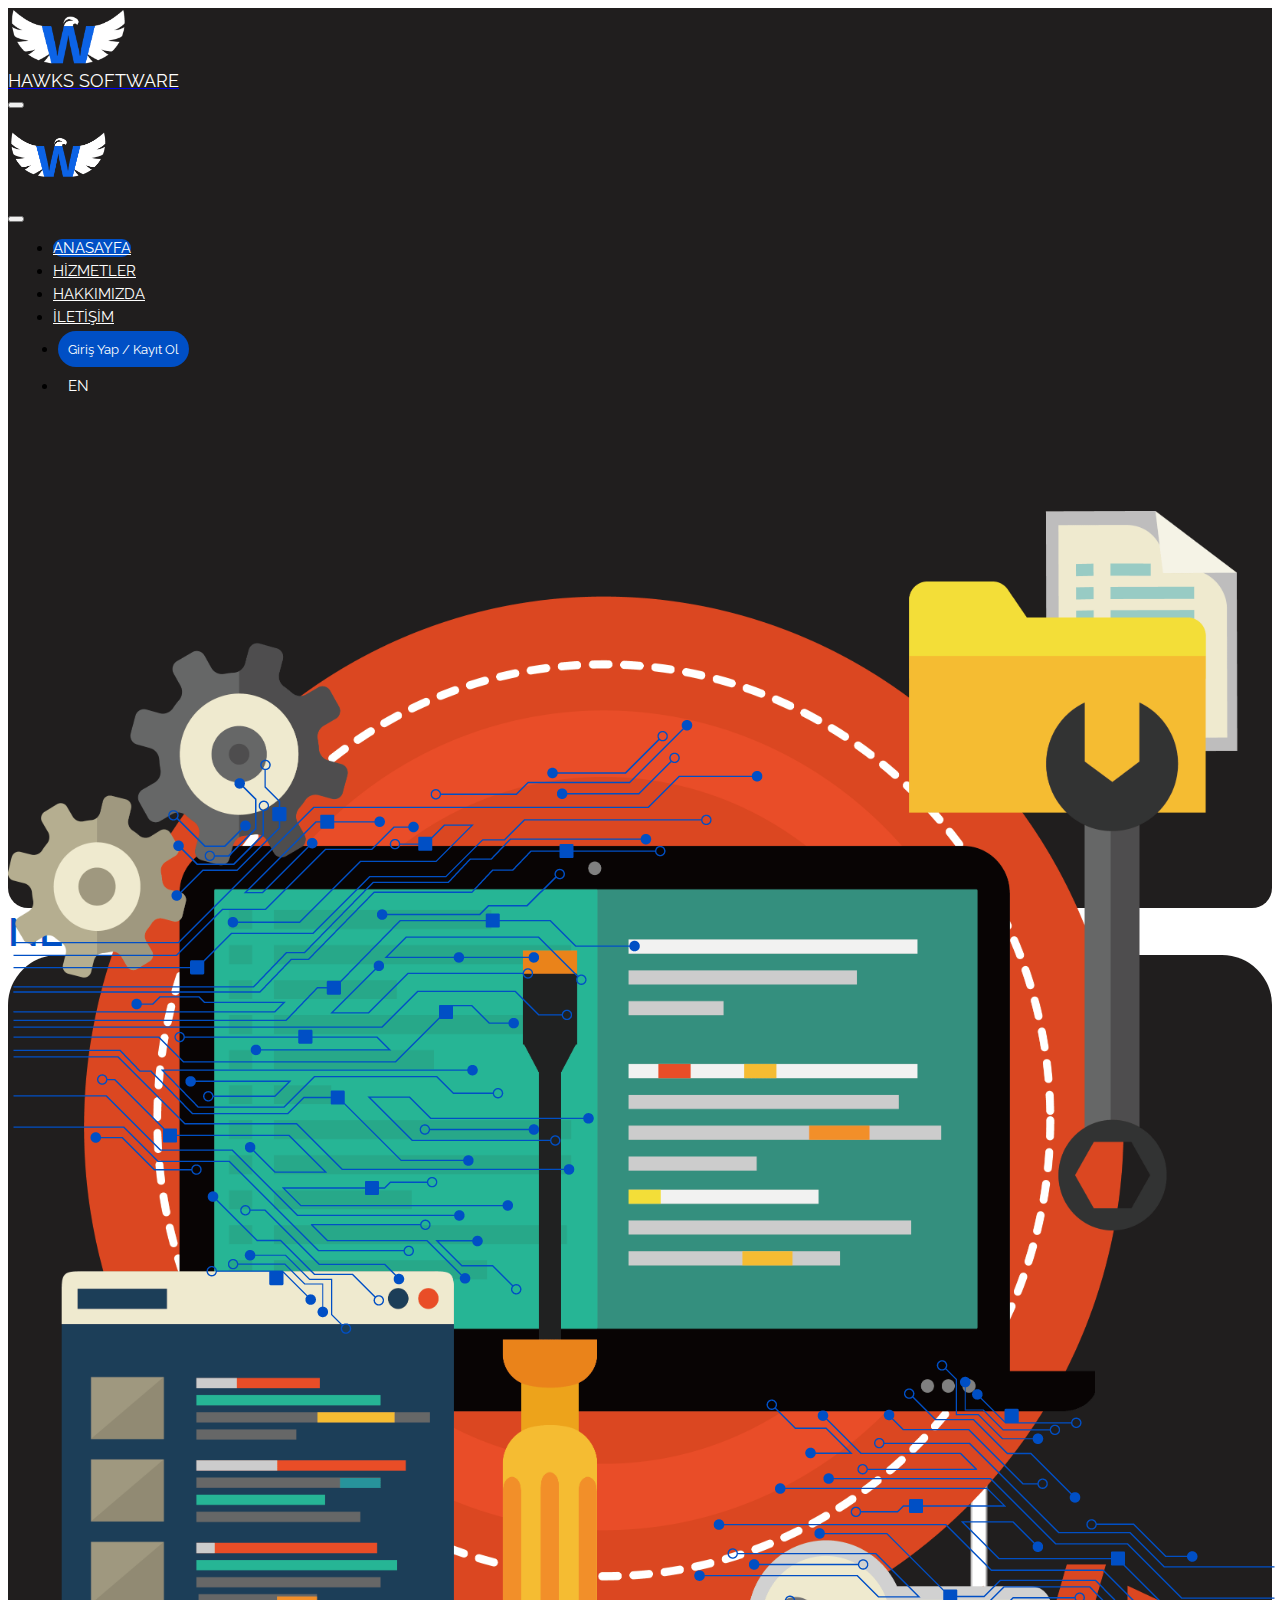
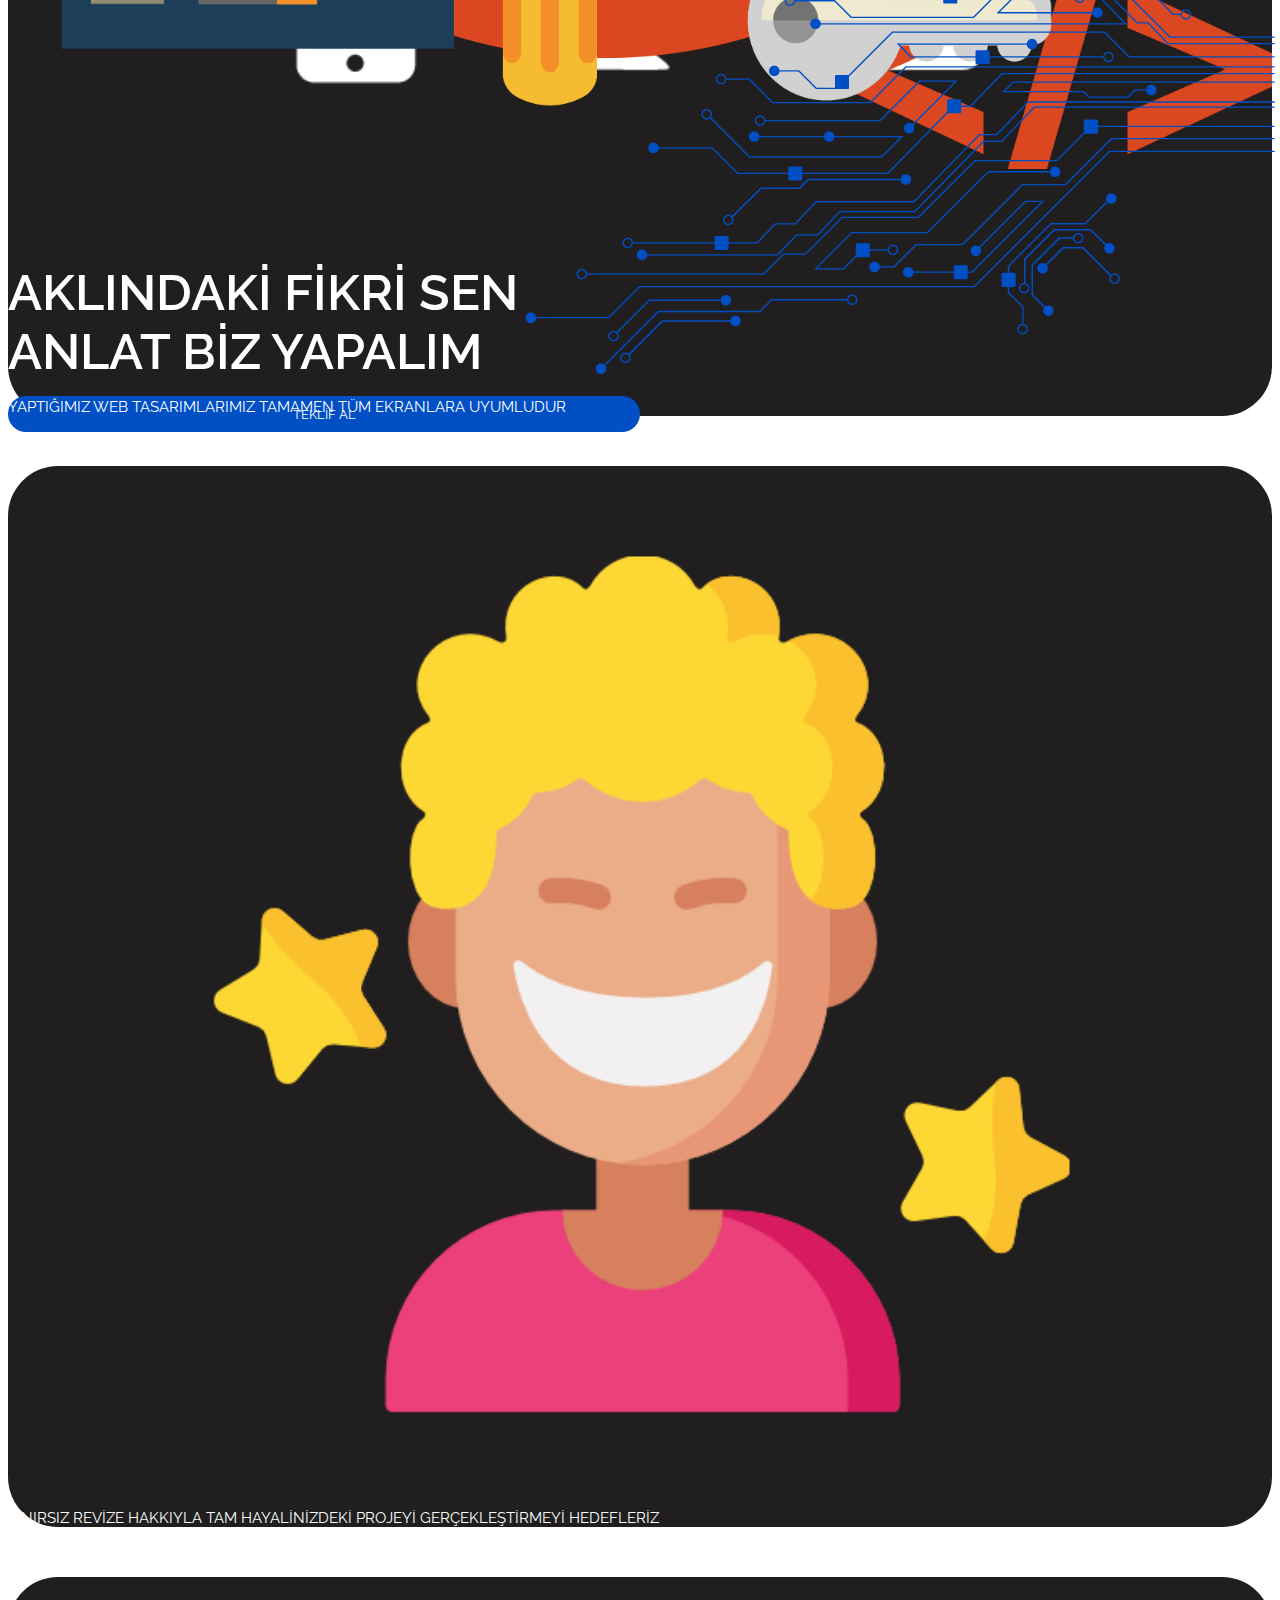
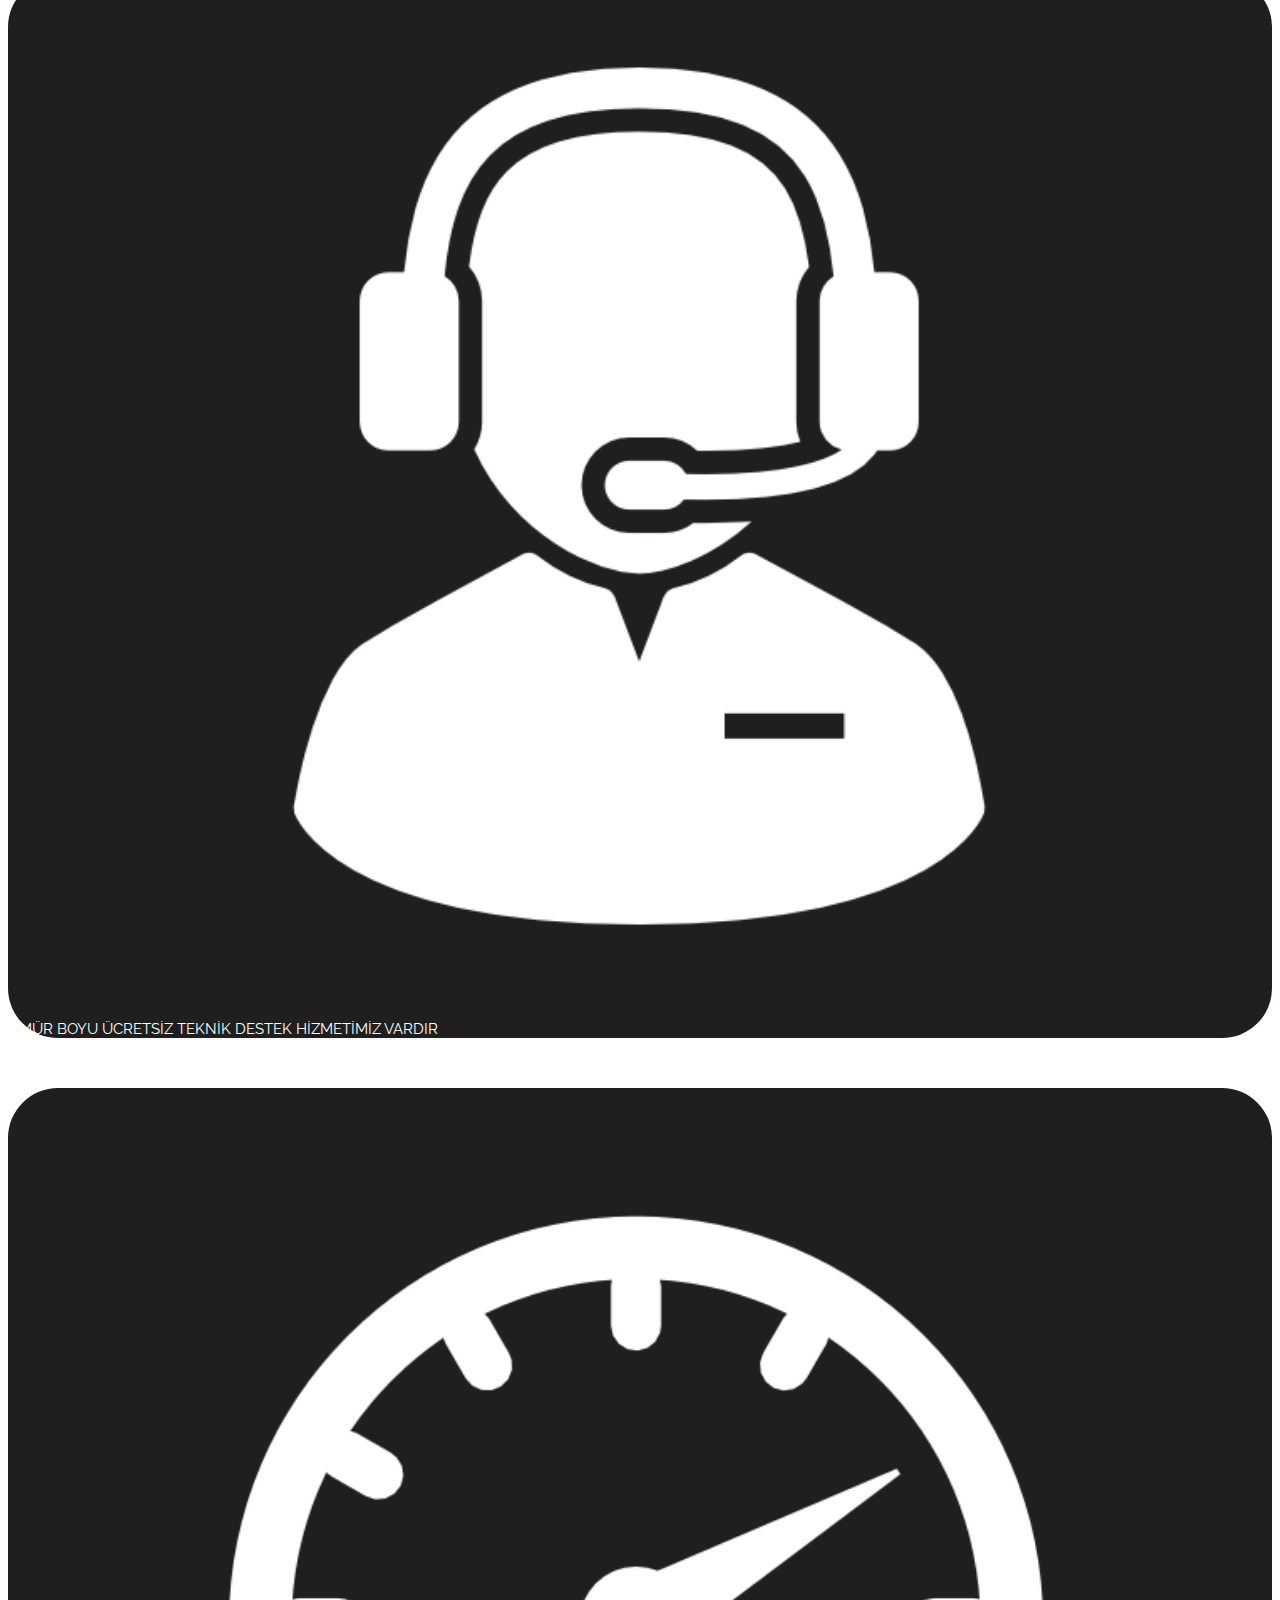
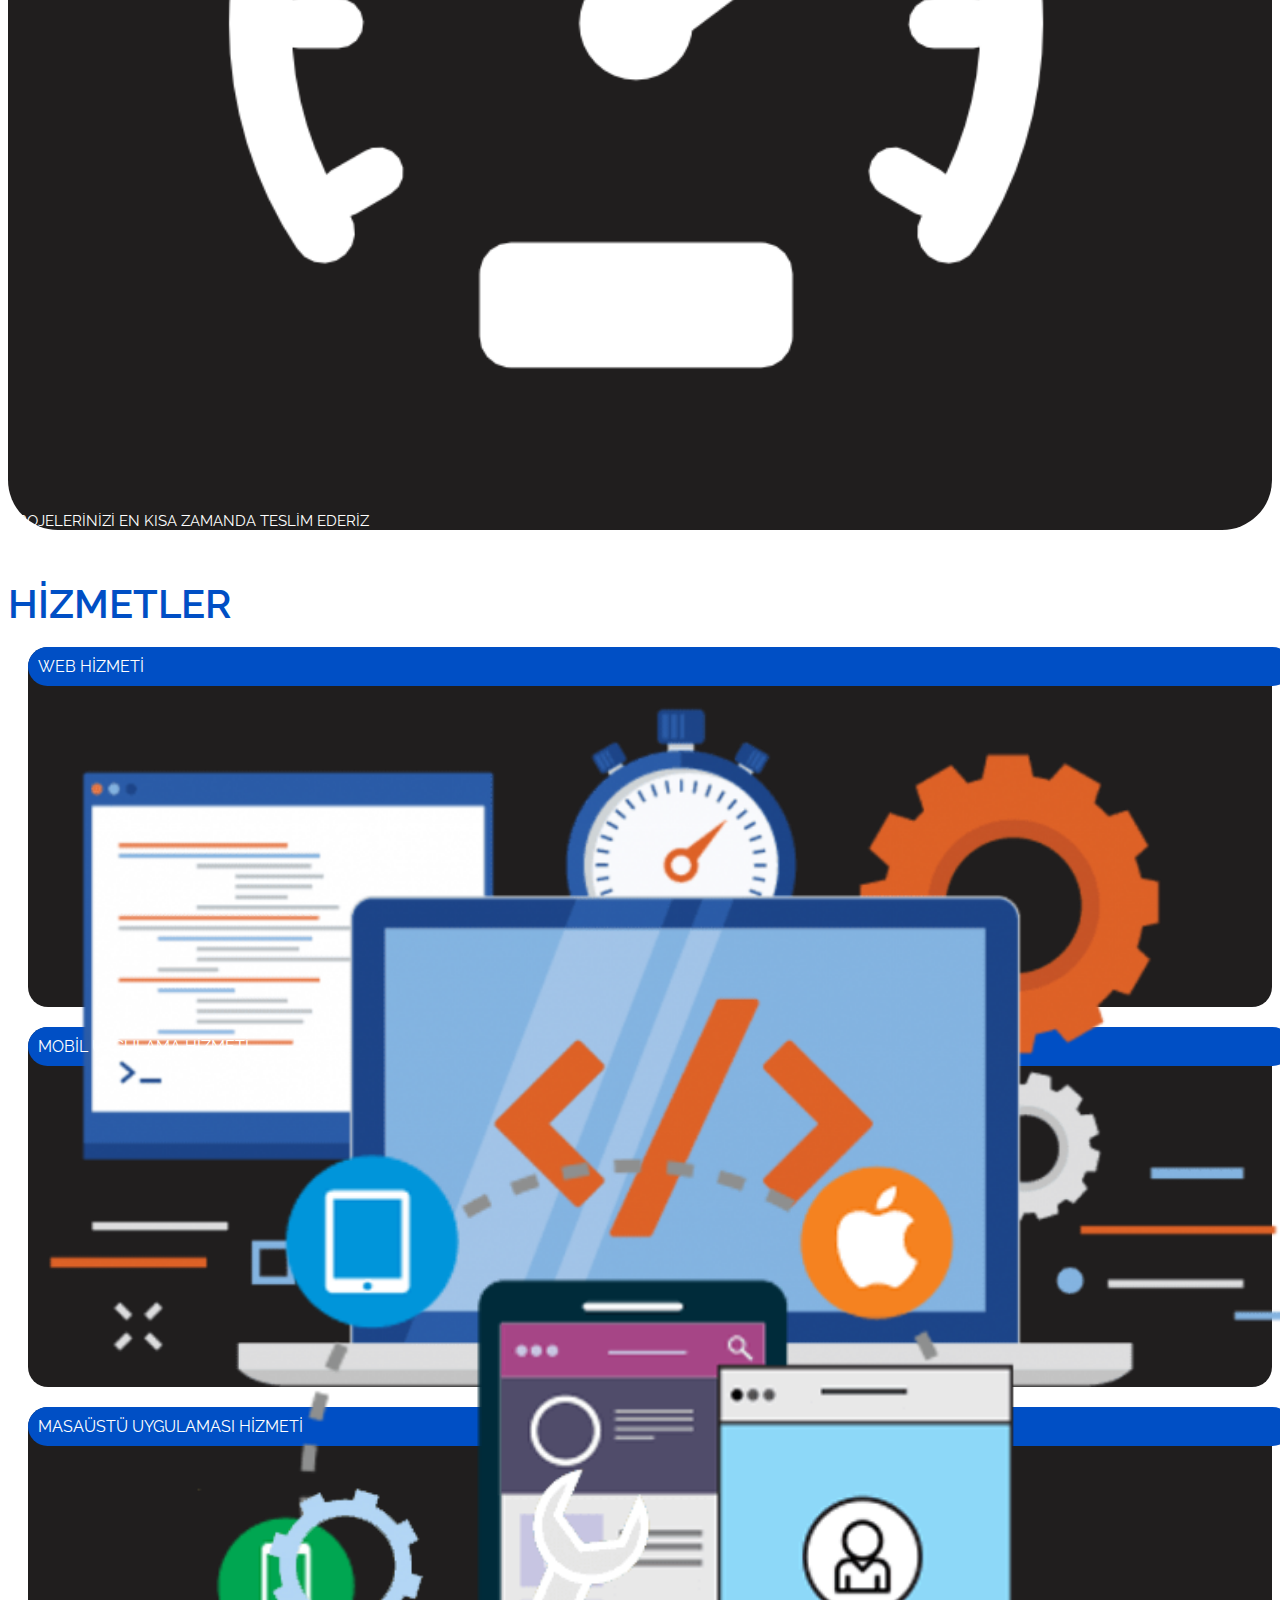
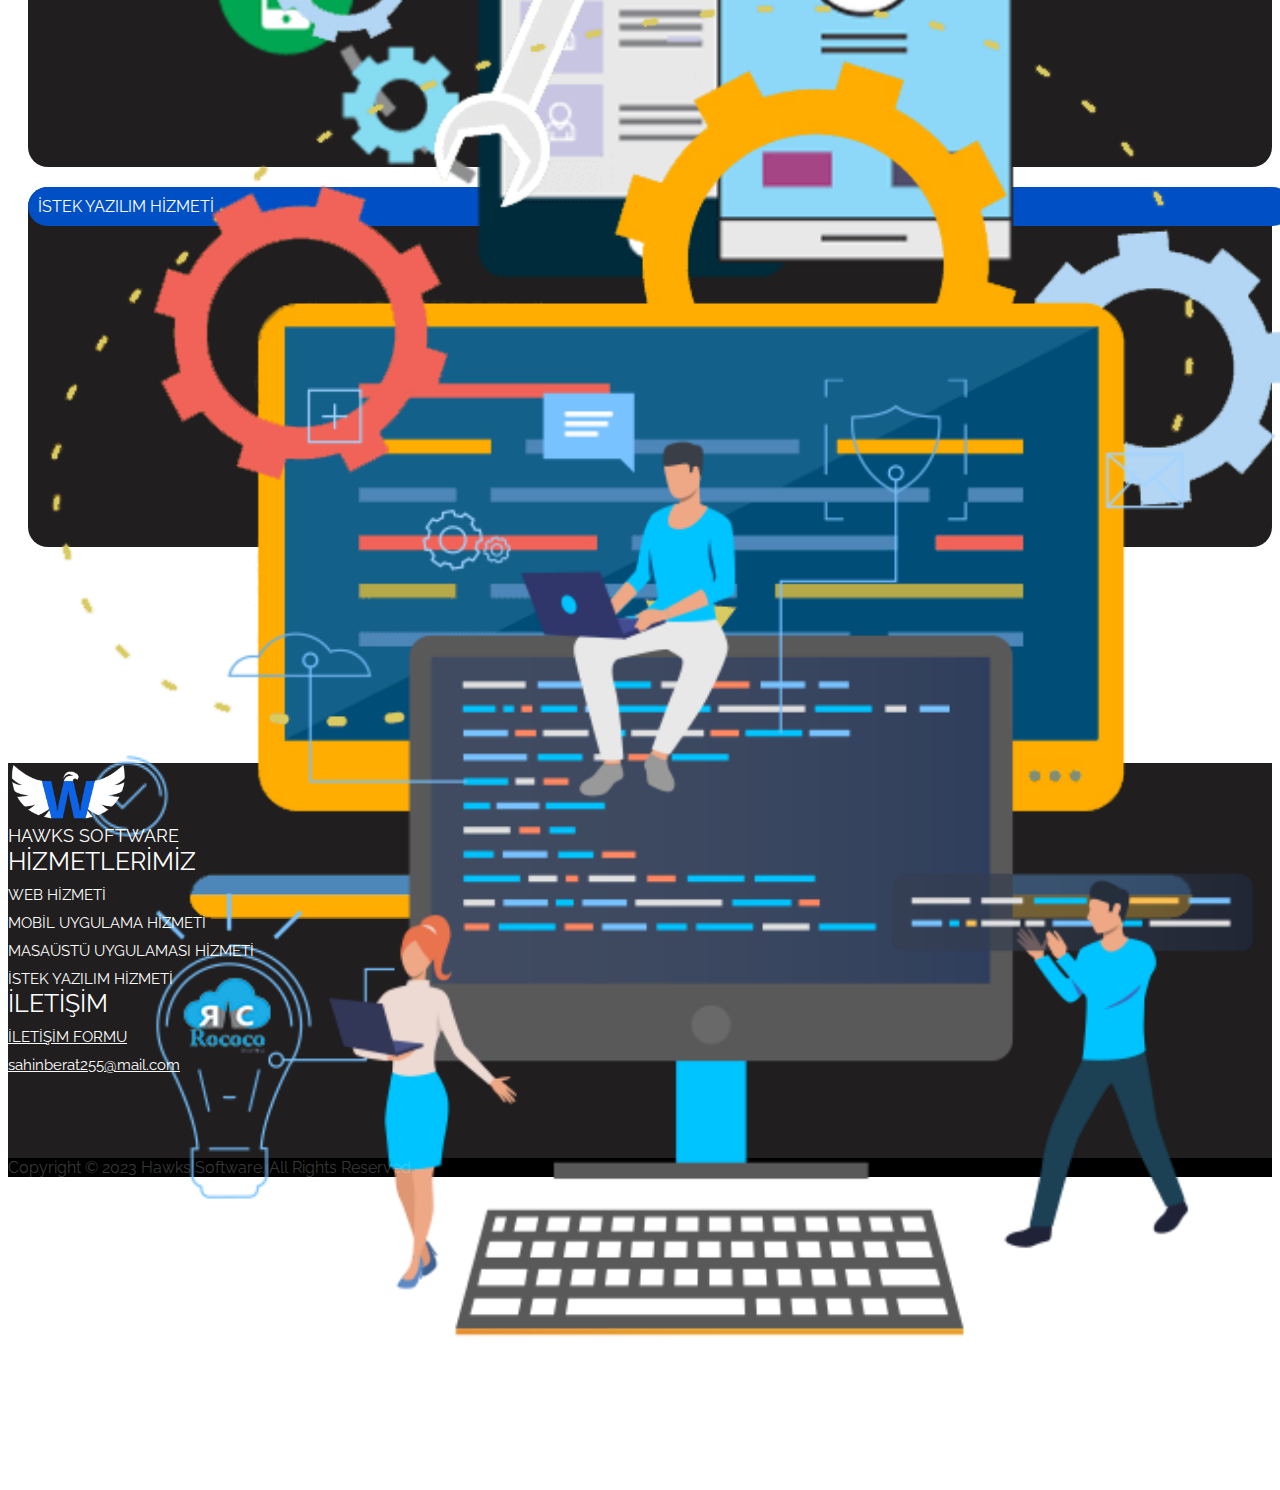
<file: index.html>
<!DOCTYPE html>
<html lang="en">
<head>
    <meta charset="UTF-8">
    <meta name="viewport" content="width=device-width, initial-scale=1.0">
    <title>Document</title>
    <link rel="stylesheet" href="https://cdnjs.cloudflare.com/ajax/libs/font-awesome/6.5.1/css/all.min.css" integrity="sha512-DTOQO9RWCH3ppGqcWaEA1BIZOC6xxalwEsw9c2QQeAIftl+Vegovlnee1c9QX4TctnWMn13TZye+giMm8e2LwA==" crossorigin="anonymous" referrerpolicy="no-referrer" />
    <link href="https://cdn.jsdelivr.net/npm/bootstrap@5.3.2/dist/css/bootstrap.min.css" rel="stylesheet" integrity="sha384-T3c6CoIi6uLrA9TneNEoa7RxnatzjcDSCmG1MXxSR1GAsXEV/Dwwykc2MPK8M2HN" crossorigin="anonymous">
    <link rel="stylesheet" href="css/index.css">

    <script src="https://cdn.jsdelivr.net/npm/bootstrap@5.3.2/dist/js/bootstrap.bundle.min.js" integrity="sha384-C6RzsynM9kWDrMNeT87bh95OGNyZPhcTNXj1NW7RuBCsyN/o0jlpcV8Qyq46cDfL" crossorigin="anonymous"></script>
</head>
<body>
<div class="background-nav col-12">
    <nav class="navbar navbar-expand-lg">
        <div class="container">
          <a class="navbar-brand text-center" href="#">
            <img src="assets/image/logo/hawks-mavi.png" alt="">
        <div class="logo-text">
            HAWKS SOFTWARE
        </div>
        </a>
          
          <button class="navbar-toggler" type="button" data-bs-toggle="offcanvas" data-bs-target="#offcanvasNavbar" aria-controls="offcanvasNavbar" aria-label="Toggle navigation">
            <i class="fa-solid fa-bars"></i>
          </button>
          <div class="offcanvas offcanvas-end" tabindex="-1" id="offcanvasNavbar" aria-labelledby="offcanvasNavbarLabel">
            <div class="offcanvas-header">
              <h5 class="offcanvas-title" id="offcanvasNavbarLabel"><img src="assets/image/logo/hawks-mavi.png" alt="" width="100"></h5>
              <button type="button" class="btn-close" data-bs-dismiss="offcanvas" aria-label="Close"></button>
            </div>
          <div class="offcanvas-body" id="navbarSupportedContent">
            <ul class="navbar-nav me-auto mb-2 mb-lg-0 justify-content-end flex-grow-1">
              <li class="nav-item">
                <a class="nav-link active text-white" aria-current="page" href="#"><i class="fa-solid fa-house"></i> ANASAYFA</a>
              </li>
              <li class="nav-item">
                <a class="nav-link text-white" href="#hizmetler"><i class="fa-solid fa-layer-group"></i> HİZMETLER</a>
              </li>
              <li class="nav-item">
                <a class="nav-link text-white" href="#"><i class="fa-regular fa-address-book"></i> HAKKIMIZDA</a>
              </li>
              <li class="nav-item">
                <a class="nav-link text-white" href="#"><i class="fa-solid fa-phone"></i> İLETİŞİM</a>
              </li>
              <li class="nav-item-btn">
                <div class="nav-login-btn">
                    <button type="button"><i class="fa-solid fa-user"></i> Giriş Yap / Kayıt Ol</button>
                </div>
              </li>
              <li class="nav-item-btn">
                <div class="dil-btn">
                    <button type="button"><i class="fa-solid fa-globe"></i> EN</button>
                </div>
              </li>
            </ul>
          </div>
        </div>
      </nav>

          <div class="container">
             <div class="row justify-content-center">
                <div class="col-8 col-sm-6 col-md-6 col-lg-5 section-img">
                       <img src="assets/image/kurumsal/clipart4601053.png" alt="">
                </div>
                <div class="col-12 col-sm-12 col-md-12 col-lg-6 section-body ms-md-5 me-md-5 me-lg-0 text-center">
                        <div class="text">
                            AKLINDAKİ FİKRİ SEN <br> 
                            ANLAT BİZ YAPALIM <i class="fa-solid fa-exclamation"></i> <i class="fa-solid fa-exclamation"></i>
                        </div>
                     <a href="teklifal.html"><button type="button"><i class="fa-solid fa-paste"></i> TEKLİF AL</button></a>
                </div>
             </div>
          </div>

      
</div>
<div class="cizgi col-11 col-sm-12 col-md-8 col-lg-6">
    <img src="assets/image/kurumsal/Yeni Proje.png" alt="">
</div>
<div class="container-fluid">
    <div class="row">
        <div class="tercih col-12">
          <div class="tercih-baslik col-12 text-center mt-5">
             NEDEN BİZİ TERCİH ETMELİSİNİZ <i class="fa-solid fa-question"></i>
          </div>
        </div>
    </div>
    <div class="row justify-content-center mt-5">
        <div class="madde col-8 col-sm-10 col-md-10 col-lg-8 col-xl-6 p-4 p-sm-0">
         <div class="row justify-content-center">
              <div class="madde-img col-8 col-sm-3 col-md-2 col-lg-2 col-lg-2">
                <img src="assets/image/kurumsal/responsive.png" alt="">
              </div>
              <div class="madde-text col-12 col-sm-8 col-md-10 col-lg-8 d-flex align-items-center">
                 YAPTIĞIMIZ WEB TASARIMLARIMIZ TAMAMEN TÜM EKRANLARA UYUMLUDUR
              </div>
         </div>
        </div>
    </div>
    <div class="row justify-content-center mt-5">
      <div class="madde col-8 col-sm-10 col-md-10 col-lg-8 col-xl-6 p-4 p-sm-0">
       <div class="row justify-content-center">
            <div class="madde-img col-8 col-sm-3 col-md-2 col-lg-2 col-lg-2">
              <img src="assets/image/kurumsal/smile.png" alt="">
            </div>
            <div class="madde-text col-12 col-sm-8 col-md-10 col-lg-8 d-flex align-items-center">
              SINIRSIZ REVİZE HAKKIYLA TAM HAYALİNİZDEKİ PROJEYİ GERÇEKLEŞTİRMEYİ HEDEFLERİZ
            </div>
       </div>
      </div>
  </div>
  <div class="row justify-content-center mt-5">
    <div class="madde col-8 col-sm-10 col-md-10 col-lg-8 col-xl-6 p-4 p-sm-0">
     <div class="row justify-content-center">
          <div class="madde-img col-8 col-sm-3 col-md-2 col-lg-2 col-lg-2">
            <img src="assets/image/kurumsal/destek.png" alt="">
          </div>
          <div class="madde-text col-12 col-sm-8 col-md-10 col-lg-8 d-flex align-items-center">
             ÖMÜR BOYU ÜCRETSİZ TEKNİK DESTEK HİZMETİMİZ VARDIR  
          </div>
     </div>
    </div>
</div>
<div class="row justify-content-center mt-5">
  <div class="madde col-8 col-sm-10 col-md-10 col-lg-8 col-xl-6 p-4 p-sm-0">
   <div class="row justify-content-center">
        <div class="madde-img col-8 col-sm-3 col-md-2 col-lg-2 col-lg-2">
          <img src="assets/image/kurumsal/ibre.png" alt="">
        </div>
        <div class="madde-text col-12 col-sm-8 col-md-10 col-lg-8 d-flex align-items-center">
           PROJELERİNİZİ EN KISA ZAMANDA TESLİM EDERİZ
        </div>
   </div>
  </div>
</div>
    <div class="cizgi2 col-11 col-sm-12 col-md-8 col-lg-6">
      <img src="assets/image/kurumsal/Yeni Proje.png" alt="">
  </div>
  <div class="row">
    <div class="hizmetler col-12">
        <div class="tercih-baslik col-12 text-center mt-5">
           <a id="hizmetler"><i class="fa-solid fa-layer-group"></i> HİZMETLER</a>
         </div>
         <div class="row justify-content-center mt-5">
            <div class="kart col-8 col-sm-8 col-md-5 col-lg-5 col-xl-2" id="card1">
                <div class="kart-baslik col-12 text-center" id="card-baslik1">
                    WEB HİZMETİ
                </div>
               <div class="kart-img col-12">
                <img src="assets/image/kurumsal/toppng.com-software-development-software-development-logo-953x522.png" alt="">
               </div>
            </div>
            <div class="kart col-8 col-sm-8 col-md-5 col-lg-5 col-xl-2" id="card2">
                <div class="kart-baslik col-12 text-center" id="card-baslik2">
                    MOBİL UYGULAMA HİZMETİ
                </div>
               <div class="kart-img col-12">
                <img src="assets/image/kurumsal/mobil.png" alt="">
               </div>
            </div>
            <div class="kart col-8 col-sm-8 col-md-5 col-lg-5 col-xl-2" id="card3">
                <div class="kart-baslik col-12 text-center" id="card-baslik3">
                    MASAÜSTÜ UYGULAMASI HİZMETİ
                </div>
               <div class="kart-img col-10 ms-4">
                <img src="assets/image/kurumsal/destkop.png" alt="">
               </div>
               
            </div>
            <div class="kart col-8 col-sm-8 col-md-5 col-lg-5 col-xl-2" id="card4">
                <div class="kart-baslik col-12 text-center" id="card-baslik4">
                     İSTEK YAZILIM HİZMETİ
                </div>
               <div class="kart-img col-12">
                <img src="assets/image/kurumsal/SOFTWARE.png" alt="">
               </div>
               
            </div>
         </div>
    </div>
  </div>
</div>
<br><br>
<br><br>
<br><br>
<br><br>
<br><br>
<br><br>

<div class="container-fluid">
  <div class="row">
    <div class="footer col-12">
     <div class="row justify-content-center mt-5">
      <div class="logo col-12 col-sm-8 col-md-6 col-lg-3 mt-5">
        <div class="logo-img text-center">
          <img src="assets/image/logo/hawks-mavi.png" alt="">
        </div>
        <div class="logo-txt text-center">
          HAWKS SOFTWARE
        </div>
      </div>
      <div class="hizmetler col-12 col-sm-8 col-md-6 col-lg-3 mt-5">
         <div class="footer-baslik">
             HİZMETLERİMİZ 
         </div>
         <div class="alt-baslik">
          WEB HİZMETİ
      </div>
      <div class="alt-baslik">
        MOBİL UYGULAMA HİZMETİ
    </div>
    <div class="alt-baslik">
      MASAÜSTÜ UYGULAMASI HİZMETİ
  </div>
  <div class="alt-baslik">
    İSTEK YAZILIM HİZMETİ
</div>
      </div>
      <div class="iletisim col-12 col-sm-8 col-md-6 col-lg-3 mt-5">
        <div class="footer-baslik">
          İLETİŞİM
      </div>
      <div class="alt-baslik">
        <a href="" style="color:white;">İLETİŞİM FORMU</a>
    </div>
    <div class="alt-baslik">
      <a href="" style="color:white;">sahinberat255@mail.com</a>
  </div>
    <div class="sosyal mt-5">
      <div class="row">
         <div class="medya col-1">
          <a href=""><i class="fa-brands fa-instagram"></i></a>
         </div>
         <div class="medya col-1">
          <a href=""><i class="fa-brands fa-twitter"></i></a>
         </div>
         <div class="medya col-1">
          <a href=""><i class="fa-brands fa-facebook"></i></a>
         </div>
      </div>
  </div>
      </div>
     </div>
<div class="row">
  <div class="copyright col-12 col-sm-8 col-md-6 col-lg-3 mt-5 text-center">
    Copyright © 2023 Hawks Software. All Rights Reserved.
   </div>
</div>
    </div>
  </div>
</div>

    <script src="js/index.js"></script>
</body>
</html>
</file>
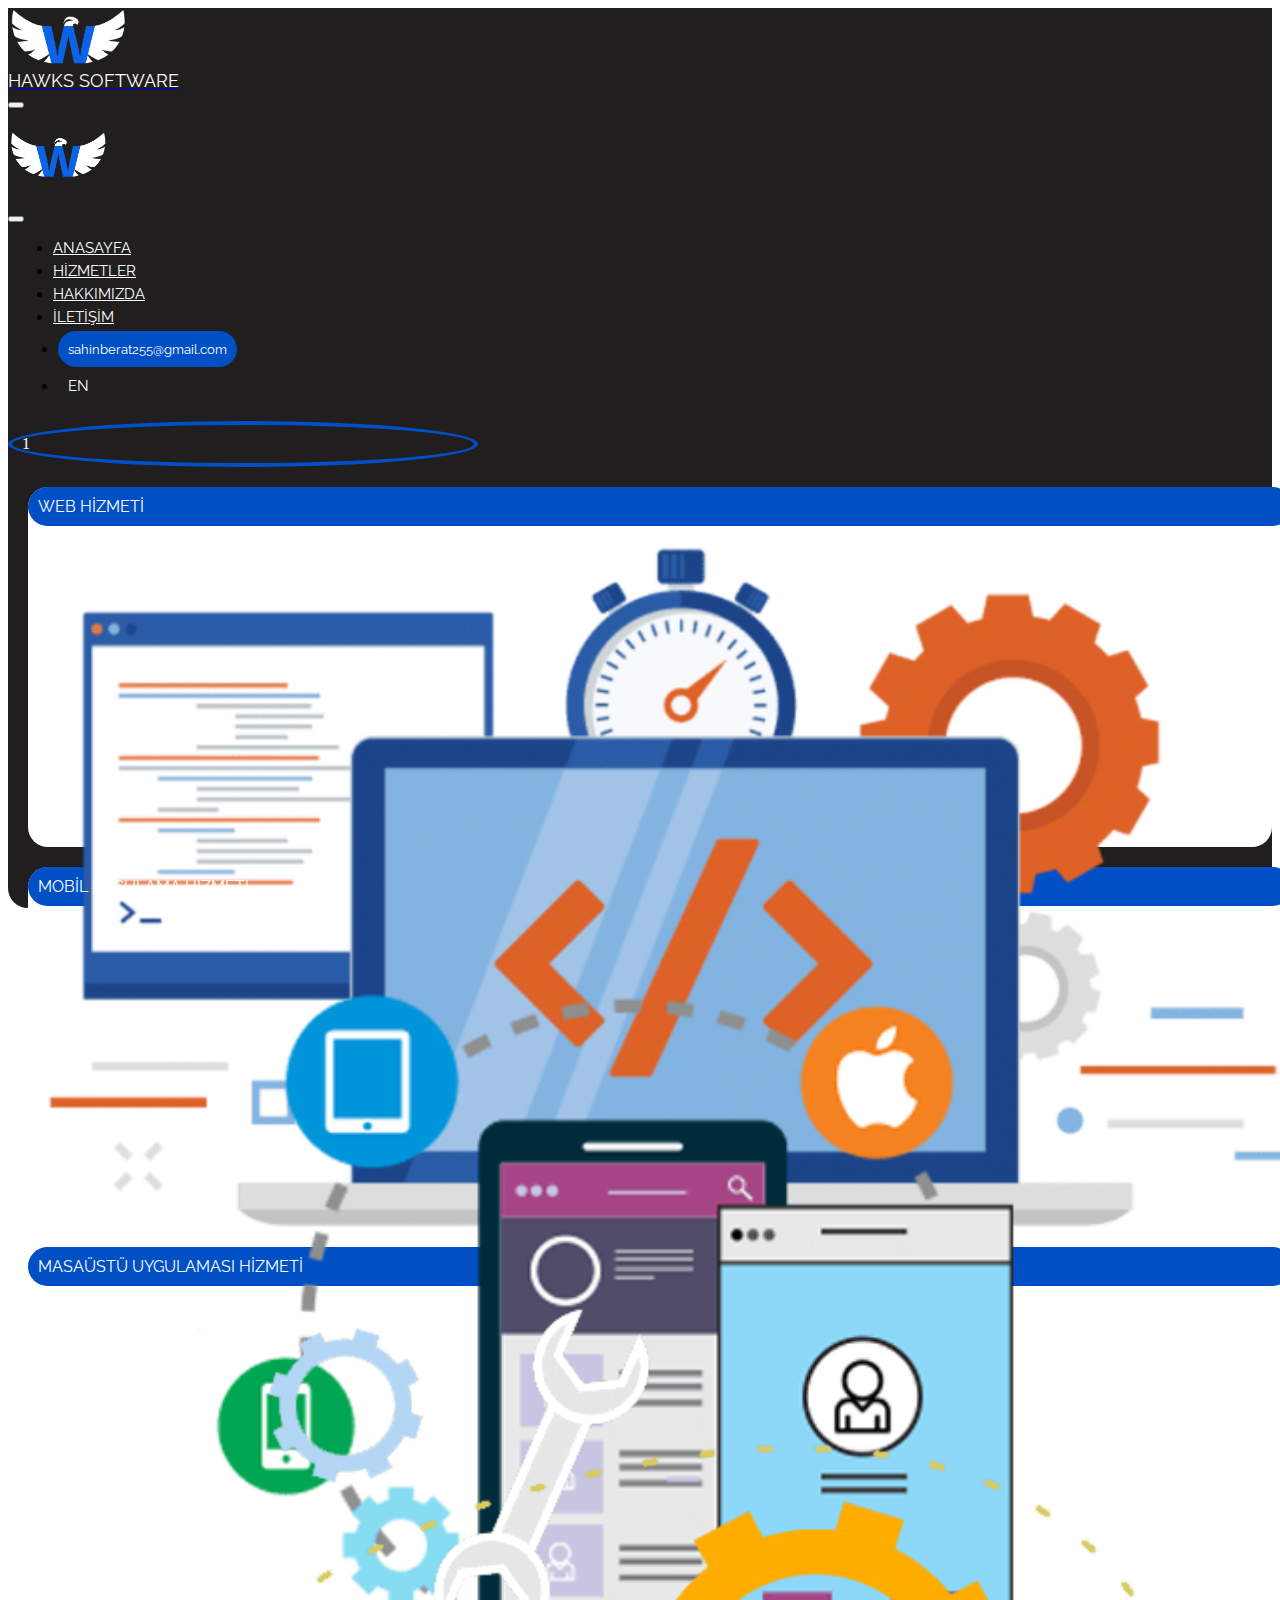
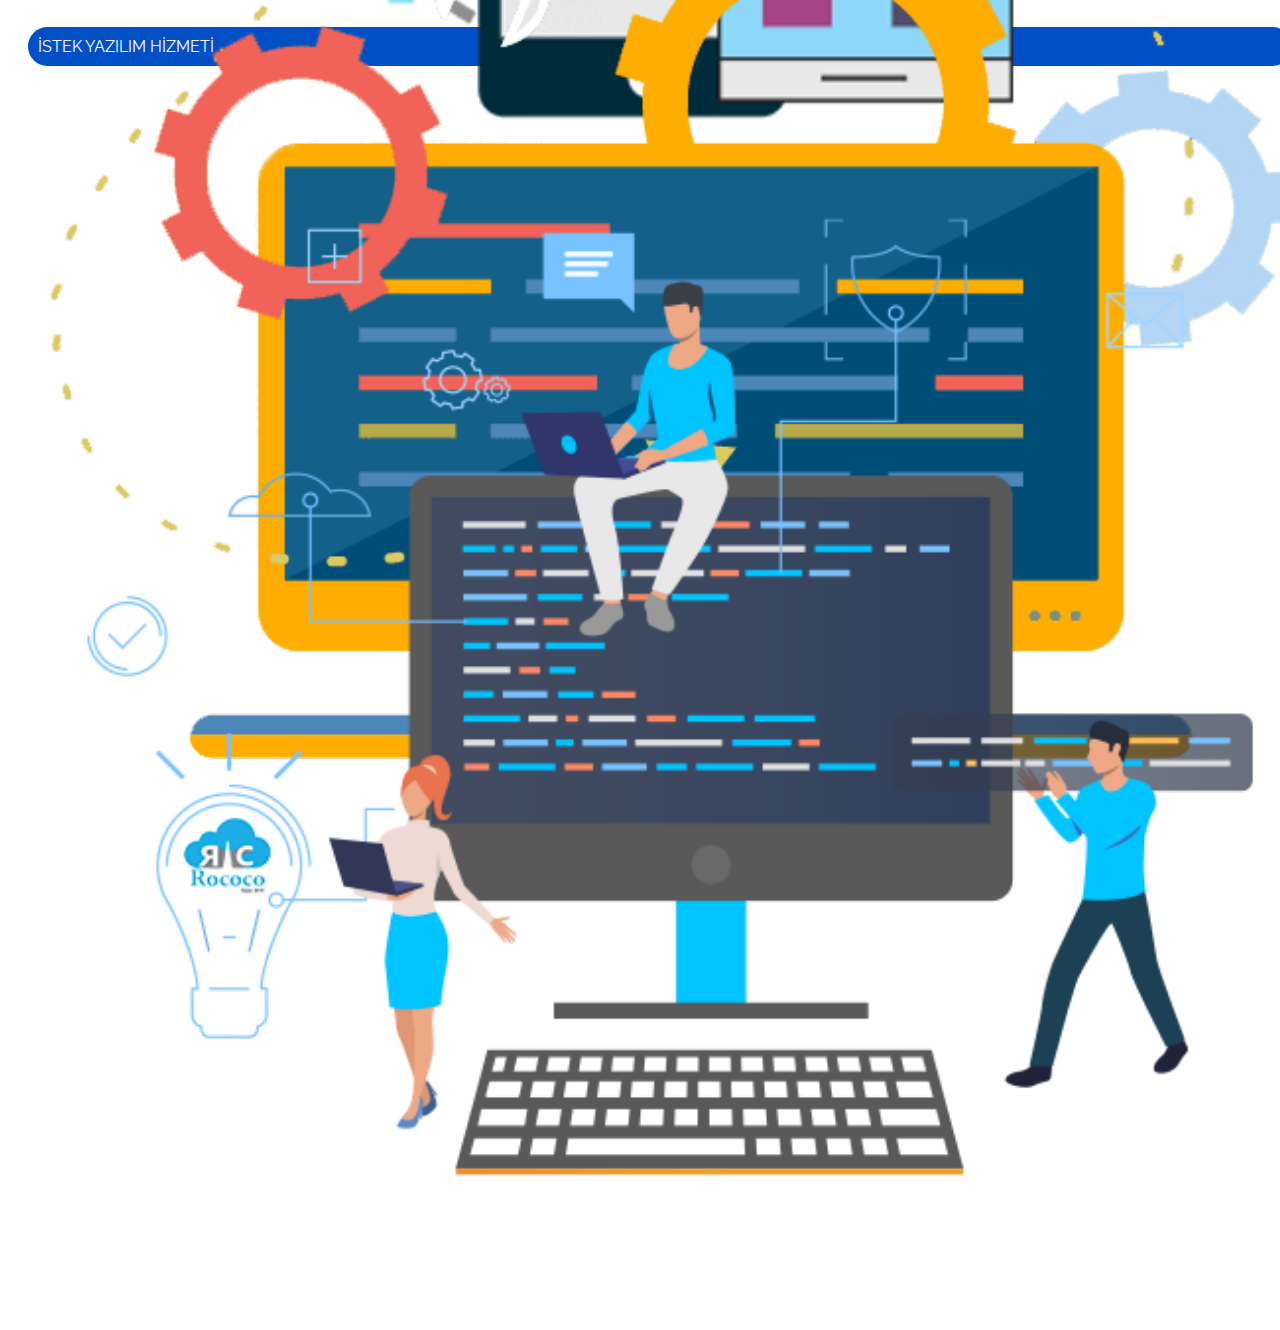
<file: teklifal.html>
<!DOCTYPE html>
<html lang="en">
<head>
    <meta charset="UTF-8">
    <meta name="viewport" content="width=device-width, initial-scale=1.0">
    <title>Document</title>
    <link rel="stylesheet" href="https://cdnjs.cloudflare.com/ajax/libs/font-awesome/6.5.1/css/all.min.css" integrity="sha512-DTOQO9RWCH3ppGqcWaEA1BIZOC6xxalwEsw9c2QQeAIftl+Vegovlnee1c9QX4TctnWMn13TZye+giMm8e2LwA==" crossorigin="anonymous" referrerpolicy="no-referrer" />
    <link href="https://cdn.jsdelivr.net/npm/bootstrap@5.3.2/dist/css/bootstrap.min.css" rel="stylesheet" integrity="sha384-T3c6CoIi6uLrA9TneNEoa7RxnatzjcDSCmG1MXxSR1GAsXEV/Dwwykc2MPK8M2HN" crossorigin="anonymous">
    <link rel="stylesheet" href="css/teklifal.css">

    <script src="https://cdn.jsdelivr.net/npm/bootstrap@5.3.2/dist/js/bootstrap.bundle.min.js" integrity="sha384-C6RzsynM9kWDrMNeT87bh95OGNyZPhcTNXj1NW7RuBCsyN/o0jlpcV8Qyq46cDfL" crossorigin="anonymous"></script>
</head>
<body>
    <div class="background-nav col-12">
        <nav class="navbar navbar-expand-lg">
            <div class="container">
              <a class="navbar-brand text-center" href="index.html">
                <img src="assets/image/logo/hawks-mavi.png" alt="">
            <div class="logo-text">
                HAWKS SOFTWARE
            </div>
            </a>
              
              <button class="navbar-toggler" type="button" data-bs-toggle="offcanvas" data-bs-target="#offcanvasNavbar" aria-controls="offcanvasNavbar" aria-label="Toggle navigation">
                <i class="fa-solid fa-bars"></i>
              </button>
              <div class="offcanvas offcanvas-end" tabindex="-1" id="offcanvasNavbar" aria-labelledby="offcanvasNavbarLabel">
                <div class="offcanvas-header">
                  <h5 class="offcanvas-title" id="offcanvasNavbarLabel"><img src="assets/image/logo/hawks-mavi.png" alt="" width="100"></h5>
                  <button type="button" class="btn-close" data-bs-dismiss="offcanvas" aria-label="Close"></button>
                </div>
              <div class="offcanvas-body" id="navbarSupportedContent">
                <ul class="navbar-nav me-auto mb-2 mb-lg-0 justify-content-end flex-grow-1">
                  <li class="nav-item">
                    <a class="nav-link text-white" aria-current="page" href="index.html"><i class="fa-solid fa-house"></i> ANASAYFA</a>
                  </li>
                  <li class="nav-item">
                    <a class="nav-link text-white" href="#hizmetler"><i class="fa-solid fa-layer-group"></i> HİZMETLER</a>
                  </li>
                  <li class="nav-item">
                    <a class="nav-link text-white" href="#"><i class="fa-regular fa-address-book"></i> HAKKIMIZDA</a>
                  </li>
                  <li class="nav-item">
                    <a class="nav-link text-white" href="#"><i class="fa-solid fa-phone"></i> İLETİŞİM</a>
                  </li>
                  <li class="nav-item-btn">
                    <div class="nav-login-btn">
                        <button type="button"><i class="fa-solid fa-user"></i> sahinberat255@gmail.com <i class="fa-solid fa-chevron-down"></i></button>
                    </div>
                  </li>
                  <li class="nav-item-btn">
                    <div class="dil-btn">
                        <button type="button"><i class="fa-solid fa-globe"></i> EN</button>
                    </div>
                  </li>
                </ul>
              </div>
            </div>
          </nav>
          
          <div class="container-fluid">
            <div class="row justify-content-center">
                <div class="adimlar">
                   <div class="adim-1 col-1">
                     <div class="daire-1 text-center">
                        1
                     </div>
                   </div>
                </div>
            </div>
                <div class="row mt-5">
                    <div class="hizmetler col-12">
                         <div class="row justify-content-center mt-5">
                            <div class="kart col-8 col-sm-8 col-md-5 col-lg-5 col-xl-2" id="card1">
                                <div class="kart-baslik col-12 text-center" id="card-baslik1">
                                    WEB HİZMETİ
                                </div>
                               <div class="kart-img col-12">
                                <img src="assets/image/kurumsal/toppng.com-software-development-software-development-logo-953x522.png" alt="">
                               </div>
                            </div>
                            <div class="kart col-8 col-sm-8 col-md-5 col-lg-5 col-xl-2" id="card2">
                                <div class="kart-baslik col-12 text-center" id="card-baslik2">
                                    MOBİL UYGULAMA HİZMETİ
                                </div>
                               <div class="kart-img col-12">
                                <img src="assets/image/kurumsal/mobil.png" alt="">
                               </div>
                            </div>
                            <div class="kart col-8 col-sm-8 col-md-5 col-lg-5 col-xl-2" id="card3">
                                <div class="kart-baslik col-12 text-center" id="card-baslik3">
                                    MASAÜSTÜ UYGULAMASI HİZMETİ
                                </div>
                               <div class="kart-img col-10 ms-4">
                                <img src="assets/image/kurumsal/destkop.png" alt="">
                               </div>
                               
                            </div>
                            <div class="kart col-8 col-sm-8 col-md-5 col-lg-5 col-xl-2" id="card4">
                                <div class="kart-baslik col-12 text-center" id="card-baslik4">
                                     İSTEK YAZILIM HİZMETİ
                                </div>
                               <div class="kart-img col-12">
                                <img src="assets/image/kurumsal/SOFTWARE.png" alt="">
                               </div>
                               
                            </div>
                         </div>
                    </div>
                  </div>
          </div>
    
          
    </div>
</body>
</html>
</file>
<file: css/index.css>
@import url('https://fonts.googleapis.com/css2?family=Bebas+Neue&family=Raleway:wght@500&display=swap');


.background-nav{
    background-color: #201E1E;
    height: 100vh;
    border-bottom-left-radius: 20px;
    border-bottom-right-radius: 20px;
}
.navbar{
    background:none;
}
.navbar-toggler i{
    font-size: 25px;
    color: white;
}
.navbar-brand img{
width: 120px;
}
.logo-text{
    font-family: 'Raleway', sans-serif;
    color: white;
    font-size: 18px;
}
.nav-item{
    margin-left: 10px;
    transition: 500ms;
    margin: 5px;
}
.nav-item .active{
    background-color: rgb(0, 79, 197);
    border-radius: 20px;
}
.nav-item:hover{
    background-color: rgb(0, 79, 197);
    border-radius: 20px;
    margin-left: 10px;
    transition: 500ms;
    margin: 5px;
}
.nav-link{
color: white;
font-family: 'Raleway', sans-serif;
font-size: 15px;
}
.nav-link:hover{
    color: white;
}
.nav-item-btn{
    margin-left: 10px;
}
.nav-login-btn button{
    background-color: rgb(0, 79, 197);
    color: white;
    font-family: 'Raleway', sans-serif;
    padding: 10px;
    border: none;
    border-radius: 50px;
}
.dil-btn button{
    background: none;
    color: white;
    font-family: 'Raleway', sans-serif;
    padding: 10px;
    border: none;
    font-size: 15px;
    border-radius: 50px;
}
.dil-btn button i{
    color: rgb(0, 79, 197);
}
.offcanvas{
    background-color: #201E1E;
}

/*navbar bitiş*/



/*section başladı*/
.section-img{
    position: relative;
    top: 10vh;
    }
.section-img img{
width: 100%;
}
.section-body{
    position: relative;
    top: 20vh;
}
.section-body .text{
color: white;
font-family: 'Raleway', sans-serif;
font-size: 50px;
font-weight: 600;
}
.section-body button{
    background-color: rgb(0, 79, 197);
    color: white;
    font-family: 'Raleway', sans-serif;
    padding: 10px;
    border: none;
    border-radius: 50px;
    width: 50%;
    margin-top: 15px;
}



/*TERCİH BAŞLADI*/


.tercih-baslik{
    color: rgb(0, 79, 197);
    font-family: 'Raleway', sans-serif;
    font-weight: 600;
    font-size: 40px;
}

.cizgi{
    position: absolute;
    z-index: 0;
    top: 80%;
}

.cizgi img{
width: 100%;
}

.cizgi2{
    position: absolute;
    z-index: 0;
    right: 0px;
    top: 150%;
    transform: rotate(180deg);
    
}
.cizgi2 img{
    width: 100%;
    }

.madde{
    z-index: 1;
    background-color: #201E1E;
    font-size: 20px;
    color: white;
    border-radius: 50px;
    font-family: 'Raleway', sans-serif;
    margin-bottom: 50px;
    transition: 1000ms;
}
.madde:hover{
    background-color:rgb(0, 79, 197);
    transition: 1000ms;
}
.madde img{
    width: 100%;
}
.madde-text{
    position: relative;
    font-size: 15px;
}

/*TERCİH BİTTİ*/



/*HİZMETLER BAŞLADI*/
.cizgi3{
    position: absolute;
    z-index: 0;
}
.cizgi3 img{
    width: 100%;
    }
.hizmetler{
    z-index: 1;
}
.kart{
    background-color: #201E1E;
    padding: 0;
    border-radius: 20px;
    height: 40vh;
    margin-left: 20px;
    margin-top: 20px;
}
.kart-baslik{
    width: 100%;
    background-color: rgb(0, 79, 197);
    padding: 10px;
    border-radius: 20px;
    font-family: 'Raleway', sans-serif;
    color: white;
}
.kart img{
width: 100%;
padding: 20px;
}



/*HİZMETLER BİTTİ*/


/*footer*/

.footer{
    height: 100%;
    background-color: #201E1E;
}
.footer .logo-img img{
    width: 120px;
}
.footer .logo-txt{
    font-family: 'Raleway', sans-serif;
    color: white;
    font-size: 18px;
}
.footer .footer-baslik{
    font-family: 'Raleway', sans-serif;
    color: white;
    font-size: 25px;
}
.footer .alt-baslik{
    font-family: 'Raleway', sans-serif;
    color: white;
    font-size: 15px;
    margin-top: 10px;
}
.footer .medya{
    margin-right: 30px;
}
.footer .medya a{
    color: white;
}
.footer .medya i{
    font-size: 25px;
    border-radius: 40px;
    padding: 15px;
    transition: 500ms;
}
.footer .medya i:hover{
    background-color: rgb(0, 79, 197);
    transition: 500ms;
}
.copyright{
    background-color: black;
    width: 100%;
    color: rgba(255, 255, 255, 0.233);
    font-family: 'Raleway', sans-serif;
}
/*footer bitti*/

@media only screen and (max-width: 1200px) {
    /*nav*/

    .nav-item  .active{
     padding: 10px;
    }
    .nav-item .nav-link{
        padding: 10px;
    }
    /*nav bitiş*/
    .section-img{
        position: relative;
        top: 10vh;
        }
    .section-body{
        position: relative;
        top: 20vh;
    }
    .section-body .text{
        color: white;
        font-family: 'Raleway', sans-serif;
        font-size: 35px;
        font-weight: 600;
        }
        .nav-item-btn{
            margin-left: 0px;
        }
        .nav-login-btn button{
            background-color: rgb(0, 79, 197);
            color: white;
            font-family: 'Raleway', sans-serif;
            padding: 10px;
            border: none;
            border-radius: 50px;
            margin-top: 0px;
        }
        .dil-btn button{
            background: none;
            color: white;
            font-family: 'Raleway', sans-serif;
            padding: 10px;
            border: none;
            font-size: 15px;
            border-radius: 50px;
            margin-top: 5px;
        }
        .madde{
            z-index: 1;
            background-color: rgb(0, 79, 197);
            font-size: 20px;
            color: white;
            border-radius: 50px;
            font-family: 'Raleway', sans-serif;
            margin-bottom: 50px;
        }
        .madde img{
            width: 100%;
        }
        .tercih-baslik{
            font-size: 30px;
        }
  }
</file>
<file: css/teklifal.css>
@import url('https://fonts.googleapis.com/css2?family=Bebas+Neue&family=Raleway:wght@500&display=swap');


.background-nav{
    background-color: #201E1E;
    height: 100vh;
    border-bottom-left-radius: 20px;
    border-bottom-right-radius: 20px;
}
.navbar{
    background:none;
}
.navbar-toggler i{
    font-size: 25px;
    color: white;
}
.navbar-brand img{
width: 120px;
}
.logo-text{
    font-family: 'Raleway', sans-serif;
    color: white;
    font-size: 18px;
}
.nav-item{
    margin-left: 10px;
    transition: 500ms;
    margin: 5px;
}
.nav-item .active{
    background-color: rgb(0, 79, 197);
    border-radius: 20px;
}
.nav-item:hover{
    background-color: rgb(0, 79, 197);
    border-radius: 20px;
    margin-left: 10px;
    transition: 500ms;
    margin: 5px;
}
.nav-link{
color: white;
font-family: 'Raleway', sans-serif;
font-size: 15px;
}
.nav-link:hover{
    color: white;
}
.nav-item-btn{
    margin-left: 10px;
}
.nav-login-btn button{
    background-color: rgb(0, 79, 197);
    color: white;
    font-family: 'Raleway', sans-serif;
    padding: 10px;
    border: none;
    border-radius: 50px;
}
.dil-btn button{
    background: none;
    color: white;
    font-family: 'Raleway', sans-serif;
    padding: 10px;
    border: none;
    font-size: 15px;
    border-radius: 50px;
}
.dil-btn button i{
    color: rgb(0, 79, 197);
}
.offcanvas{
    background-color: #201E1E;
}
@media only screen and (max-width: 1200px) {
    /*nav*/
    .nav-item  .active{
     padding: 10px;
    }
    .nav-item .nav-link{
        padding: 10px;
    }
    /*nav bitiş*/
  }

  /*nav bitti*/

  /*platformlar başladı */

  .cizgi3{
    position: absolute;
    z-index: 0;
}
.cizgi3 img{
    width: 100%;
    }
.hizmetler{
    z-index: 1;
}
.kart{
    background-color: #ffffff;
    padding: 0;
    border-radius: 20px;
    height: 40vh;
    margin-left: 20px;
    margin-top: 20px;
}
.kart-baslik{
    width: 100%;
    background-color: rgb(0, 79, 197);
    padding: 10px;
    border-radius: 20px;
    font-family: 'Raleway', sans-serif;
    color: white;
}
.kart img{
width: 100%;
padding: 20px;
}
.tercih-baslik{
    color: rgb(0, 79, 197);
    font-family: 'Raleway', sans-serif;
    font-weight: 600;
    font-size: 40px;
}

.adimlar .adim-1 .daire-1{
    width: 35%;
    border: 4px solid rgb(0, 79, 197);
    color: white;
    border-radius: 50%;
    padding: 10px;
}
  /*platformlar bitti */
</file>
